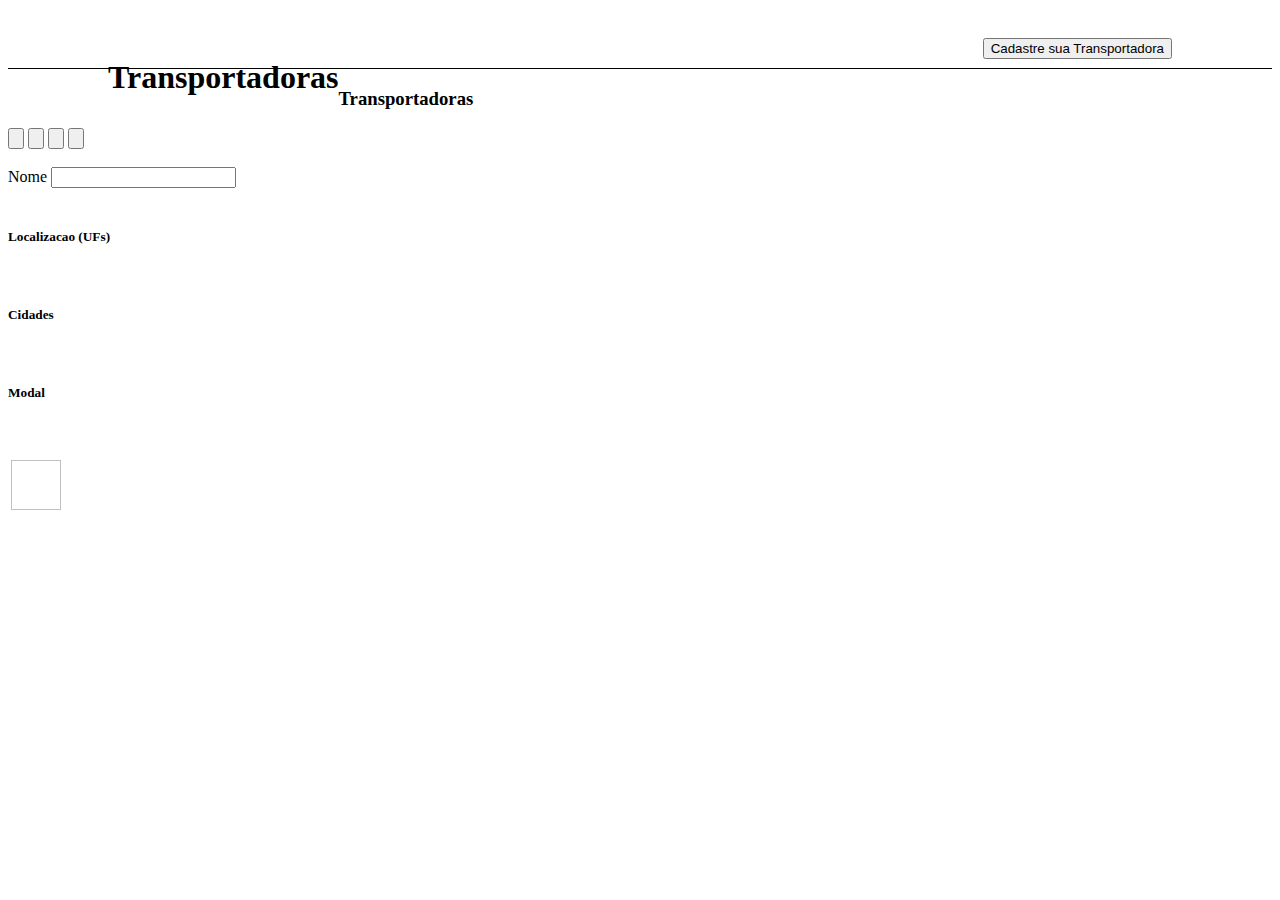
<file: bin/main/templates/index.html>
<!DOCTYPE html>
<html>
<head>
<meta charset="UTF-8">
<meta name="viewport"
	content="width=device-width, initial-scale=1, shrink-to-fit=no">
<title>Insert title here</title>
<link th:href="@{/css/bootstrap.min.css}" rel="stylesheet">
<link th:href="@{/css/estilos.css}" rel="stylesheet">
<script type="text/javascript" th:src="@{/js/scripts.js}"></script>
</head>
<body>
	<div class="container"
		style="padding-top: 30px; padding-bottom: 30px; padding-left: 100px; padding-right: 100px; border-bottom: 1px solid black;">
		<div class="row">
			<div class="col-12">
				<h1 style='float: left;'>Transportadoras</h1>
			
				<input type="button" class="btn btn-success btn-sm" value="Cadastre sua Transportadora" th:onclick="'location.href=\'' + @{/public/transportadora/new} + '\';'"
					style='float: right;'>
			</div>
		</div>
	</div>
	<div class="container">
		<div class="row">
			<div class="col-4">
			<form method="get" th:object="${transportadoraFilter}" th:action="@{/home}" id="formFilter">
				<h3>Transportadoras</h3>
				<span th:text="${transportadoras.size()} + ' ' + resultado + '(' + s + ')'"></span>
				<div>
					<input th:if="${!#strings.isEmpty(transportadoraFilter.cidade)}" th:value="${transportadoraFilter.cidade}" type="button" class="btn btn-primary btn-sm"
					onclick="filtrarCidade(null);"/>
					<input th:if="${!#strings.isEmpty(transportadoraFilter.estado)}" th:value="${transportadoraFilter.estado}" type="button" class="btn btn-primary btn-sm"
					onclick="filtrarEstado(null);"/>
					<input th:if="${!#strings.isEmpty(transportadoraFilter.modal)}" th:value="${transportadoraFilter.modal}" type="button" class="btn btn-primary btn-sm"
					onclick="filtrarModal(null);"/>
					<input th:if="${!#strings.isEmpty(transportadoraFilter.nome)}" th:value="${transportadoraFilter.nome}" type="button" class="btn btn-primary btn-sm"
					onclick="filtrarNome(null);"/>
					
				</div>
				<br />
				<div>
					<label for="nome">Nome</label> 
					<input type="text" id="inputSearchNome" th:field="*{nome}" th:value="*{nome}" onfocusout="enviarFormulario();"/> 
					<br /><br />
					<h5>
						<span>Localizacao (UFs)</span>
						</h3>
						<input id="inputSearchEstado" type="hidden" th:field="*{estado}"/>
						<ul style="list-style-type: none;">
							<li th:each="transportadoraUF : ${transportadorasUF}">
								<a th:dataEstado="${transportadoraUF.nome}" href="#" th:onclick="filtrarEstado(this.getAttribute('dataEstado'));">
									<span th:text="${transportadoraUF.nome} + '(' + ${transportadoraUF.quantidade} + ')'"></span>
								</a>
								<br />
							</li>
						</ul>
						<h5>
							<span>Cidades</span>
							</h3>
							<input id="inputSearchCidade" type="hidden" th:field="*{cidade}"/>
							<ul style="list-style-type: none;">
								<li th:each="transportadoraCidade : ${transportadorasCidades}">
									<a th:dataCidade="${transportadoraCidade.nome}" href="#" th:onclick="filtrarCidade(this.getAttribute('dataCidade'));">
										<span th:text="${transportadoraCidade.nome} + '(' + ${transportadoraCidade.quantidade} + ')'"></span>
									</a>
									<br />
								</li>
							</ul>
							<h5>
								<span>Modal</span>
								</h3>
								<input id="inputSearchModal" type="hidden" th:field="*{modal}"/>
								<ul style="list-style-type: none;">
									<li th:each="transportadoraModal : ${transportadorasModais}">
										<a th:dataModal="${transportadoraModal.nome}" href="#" th:onclick="filtrarModal(this.getAttribute('dataModal'));">
											<span th:text="${transportadoraModal.nome} + '(' + ${transportadoraModal.quantidade} + ')'"></span>
										</a>
										<br />
									</li>
								</ul>
				</div>
			</form>
			</div>
			<div class="col-8">
				<table class="gfg">
					<tbody>
						<tr th:each="transportadora : ${transportadoras}">
								<input type="hidden" name="transportadoraId" th:value="${transportadora.id}"/>
							<th scope="row"><a href="#"> <img
									th:src="@{/images/logotipo/} + ${transportadora.logotipo}" th:alt="${transportadora.nome}" width="50"
									height="50" style="float: left" th:onclick="'location.href=\'' + @{/transportadora/edit} + '?transportadoraId=' + ${transportadora.id} + '\';'"/>
							</a></th>
							<td>
							<a href="#" th:onclick="'location.href=\'' + @{/transportadora/edit} + '?transportadoraId=' + ${transportadora.id} + '\';'"><span th:text="${transportadora.nome}"></span></a>
							<br/>
							<span th:text="${transportadora.empresa}"></span>
							</td>
							<td>
								<span th:text="${transportadora.telefone}"></span> 
								<span th:text="${transportadora.celular}"></span> 
								<br/>
								<span th:text="${transportadora.email}"></span>
							</td>
							<td id="closeborder">
								<span th:text="'Fale Agora: ' + ${transportadora.whatsapp}"></span>
							</td>
						</tr>	
					</tbody>
				</table>
			</div>
		</div>
	</div>

</body>
</html>
</file>
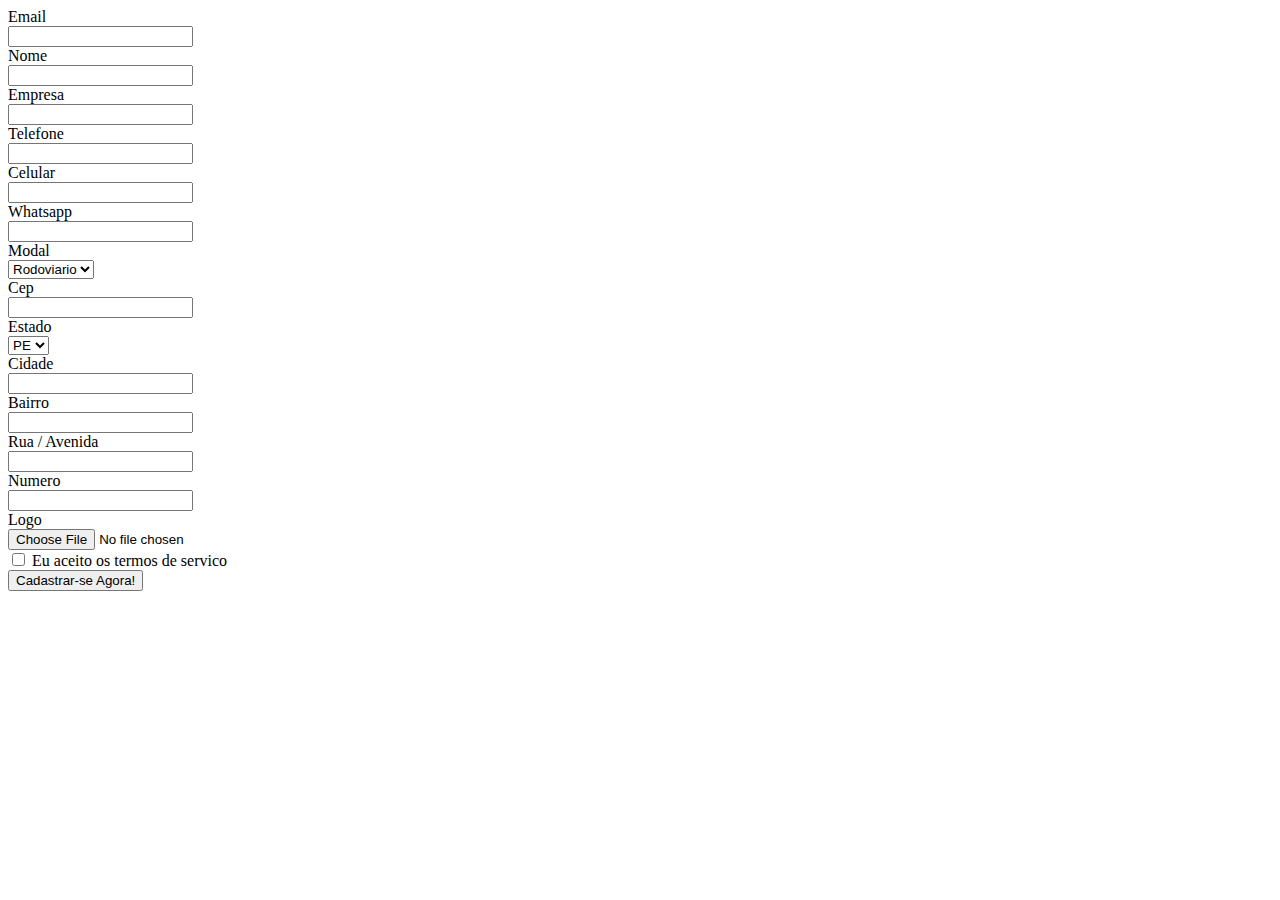
<file: bin/main/templates/cadastro.html>
<!DOCTYPE html>
<html>
<head>
<meta charset="ISO-8859-1">
<title>Insert title here</title>
<link th:href="@{/css/bootstrap.min.css}" rel="stylesheet">
<link th:href="@{/css/estilos.css}" rel="stylesheet">
</head>
<body>

<div class="container formsize">
	<form>
	  <div class="form-group row">
	    <label for="inputEmail" class="col-sm-2 col-form-label">Email</label>
	    <div class="col-sm-10">
	      <input type="email" class="form-control" id="inputEmail">
	    </div>
	  </div>
	  
	  <div class="form-group row">
	    <label for="inputNome" class="col-sm-2 col-form-label">Nome</label>
	    <div class="col-sm-10">
	      <input type="text" class="form-control" id="inputNome">
	    </div>
	  </div>
	  
	  <div class="form-group row">
	    <label for="inputEmpresa" class="col-sm-2 col-form-label">Empresa</label>
	    <div class="col-sm-10">
	      <input type="text" class="form-control" id="inputEmpresa">
	    </div>
	  </div>
	  
	  <div class="form-group row">
	    <label for="inputTelefone" class="col-sm-2 col-form-label">Telefone</label>
	    <div class="col-sm-10">
	      <input type="text" class="form-control" id="inputTelefone">
	    </div>
	  </div>
	  
	  <div class="form-group row">
	    <label for="inputCelular" class="col-sm-2 col-form-label">Celular</label>
	    <div class="col-sm-10">
	      <input type="text" class="form-control" id="inputCelular">
	    </div>
	  </div>
	  
	  <div class="form-group row">
	    <label for="inputWhatsapp" class="col-sm-2 col-form-label">Whatsapp</label>
	    <div class="col-sm-10">
	      <input type="text" class="form-control" id="inputWhatsapp">
	    </div>
	  </div>
	  
	  <div class="form-group row">
	      <label for="inputState" class="col-sm-2 col-form-label">Modal</label>
	      <div class="col-sm-10">
		      <select id="inputState" class="form-control">
		        <option selected>Rodoviario</option>
		        <option>Aquaviario</option>
		        <option>Aereo</option>
		      </select>
	      </div>
	   </div>
	
		<div class="form-group row">
			<label for="inputCep" class="col-sm-2 col-form-label">Cep</label>
			<div class="col-sm-5">
			  <input type="text" class="form-control" id="inputCep">
			</div>
			<label for="inputState" class="col-sm-2 col-form-label">Estado</label>
			<div class="col-sm-3">
			 <select id="inputState" class="form-control">
			   <option selected>PE</option>
			   <option>PB</option>
			   <option>BH</option>
			 </select>
			</div>
	  	</div>
	  	
		<div class="form-group row">
		  <label for="inputCidade" class="col-sm-2 col-form-label">Cidade</label>
		  <div class="col-sm-10">
		    <input type="text" class="form-control" id="inputCidade">
		  </div>
		</div>
		
		<div class="form-group row">
		  <label for="inputBairro" class="col-sm-2 col-form-label">Bairro</label>
		  <div class="col-sm-10">
		    <input type="text" class="form-control" id="inputBairro">
		  </div>
		</div>
		
		<div class="form-group row">
		  <label for="inputRua" class="col-sm-2 col-form-label">Rua / Avenida</label>
		  <div class="col-sm-10">
		    <input type="text" class="form-control" id="inputRua">
		  </div>
		</div>
		
		<div class="form-group row">
		  <label for="inputNumero" class="col-sm-2 col-form-label">Numero</label>
		  <div class="col-sm-10">
		    <input type="text" class="form-control" id="inputNumero">
		  </div>
		</div>
	
		<div class="form-group row">
		  <label for="exampleFormControlFile1" class="col-sm-2 col-form-label">Logo</label>
		  <div class="col-sm-10">
		  	<input type="file" class="form-control-file" id="exampleFormControlFile1">
		  </div>  
		</div>
	
		<div class="form-group row text-center">
		  <div class="col-sm-12 ">
		    <div class="form-check">
		      <input class="form-check-input" type="checkbox" id="gridCheck1">
		      <label class="form-check-label" for="gridCheck1">
		        Eu aceito os termos de servico
		      </label>
		    </div>
		  </div>
		</div>
	  
	  <div class="form-group row text-center">
	    <div class="col-sm-12">
	      <button type="submit" class="btn btn-primary">Cadastrar-se Agora!</button>
	    </div>
	  </div>
	</form>
</div>

</body>
</html>
</file>
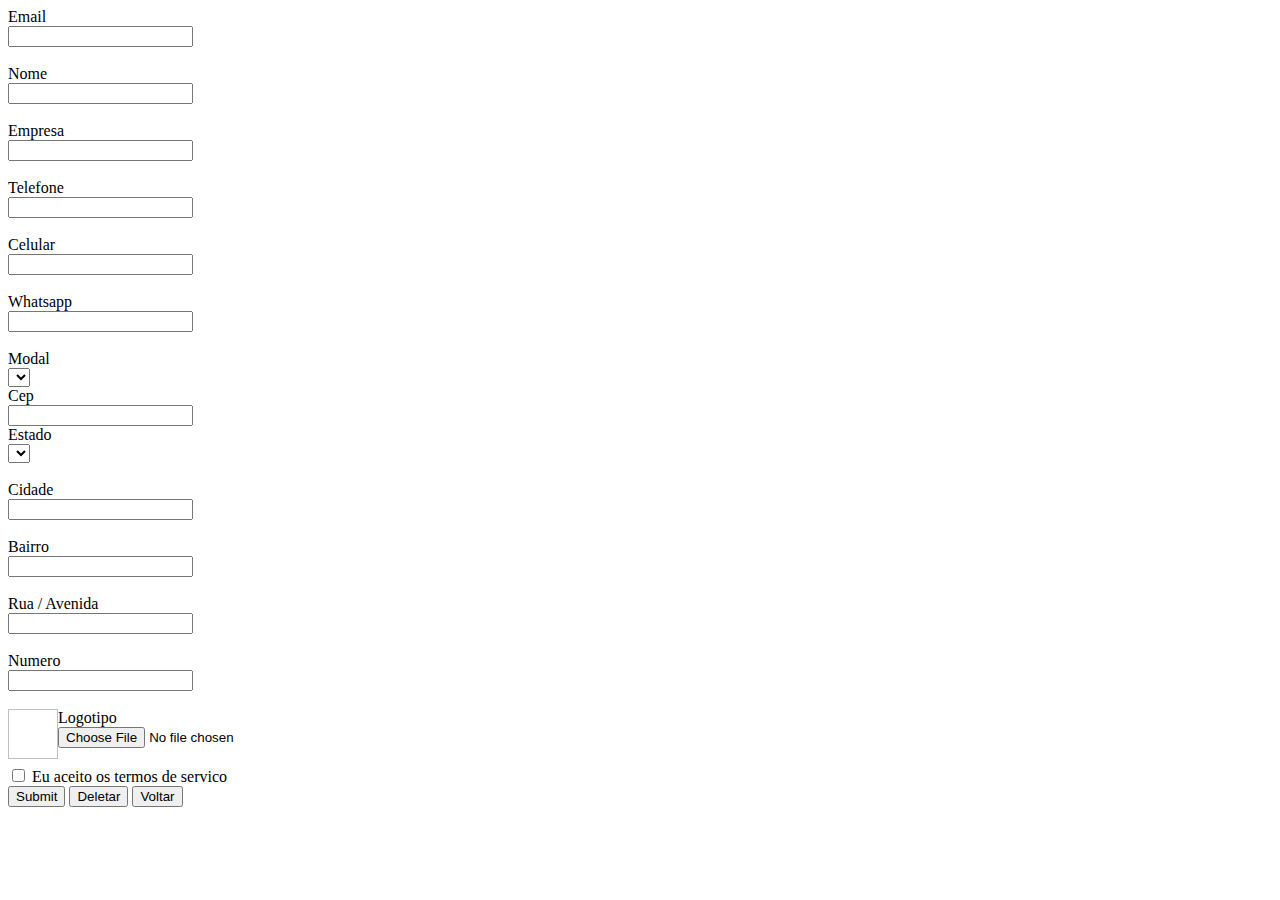
<file: bin/main/templates/transportadora-cadastro.html>
<!DOCTYPE html>
<html>
<head>
<meta charset="ISO-8859-1">
<title>Insert title here</title>
<link th:href="@{/css/bootstrap.min.css}" rel="stylesheet">
<link th:href="@{/css/estilos.css}" rel="stylesheet">
</head>
<body>

<div id="menssagemDeSucesso" th:if="${msg != null}">
	<span th:text="${msg}"></span>
</div>

<div class="container formsize">
	<form method="post" th:object="${transportadora}" th:action="${!editMode} ? @{/public/transportadora/save} : @{/transportadora/save}" enctype="multipart/form-data">
	  
	  <input type="hidden" th:field="*{id}"/>
	  
	  <div class="form-group row">
	    <label for="inputEmail" class="col-sm-2 col-form-label">Email</label>
	    <div class="col-sm-10">
	      <input type="email" name="email" class="form-control" id="inputEmail" th:field="*{email}"
	       th:classappend="${#fields.hasErrors('email')} ? 'inputError' : ''"/>
	    </div>
	  </div>
	  
	  <div id="mensagemDeErro" th:if="${#fields.hasErrors('email')}">
	  	<span th:errors="*{email}"></span>
	  </div>
	  <br/>
	 
	  
	  <div class="form-group row">
	    <label for="inputNome" class="col-sm-2 col-form-label">Nome</label>
	    <div class="col-sm-10">
	      <input type="text" name="nome" th:field="*{nome}" class="form-control"
	      th:classappend="${#fields.hasErrors('nome')} ? 'inputError' : ''"/>
	    </div>
	  </div>
	  
	  <div id="mensagemDeErro" th:if="${#fields.hasErrors('nome')}">
	  	<span th:errors="*{nome}"></span>
	  </div>
	  <br/>
	  
	  <div class="form-group row">
	    <label for="inputEmpresa" class="col-sm-2 col-form-label">Empresa</label>
	    <div class="col-sm-10">
	      <input type="text" name="empresa" th:field="*{empresa}"  class="form-control" id="inputEmpresa"
	      th:classappend="${#fields.hasErrors('empresa')} ? 'inputError' : ''" />
	    </div>
	  </div>
	  
	  <div id="mensagemDeErro" th:if="${#fields.hasErrors('empresa')}">
	  	<span th:errors="*{empresa}"></span>
	  </div>
	  <br/>
	  
	  <div class="form-group row">
	    <label for="inputTelefone" class="col-sm-2 col-form-label">Telefone</label>
	    <div class="col-sm-10">
	      <input type="text" name="telefone" th:field="*{telefone}" class="form-control" id="inputTelefone"
	      th:classappend="${#fields.hasErrors('telefone')} ? 'inputError' : ''" />
	    </div>
	  </div>
	  
	  <div id="mensagemDeErro" th:if="${#fields.hasErrors('telefone')}">
	  	<span th:errors="*{telefone}"></span>
	  </div>
	  <br/>
	  
	  <div class="form-group row">
	    <label for="inputCelular" class="col-sm-2 col-form-label">Celular</label>
	    <div class="col-sm-10">
	      <input type="text" name="celular" th:field="*{celular}" class="form-control" id="inputCelular"
	      th:classappend="${#fields.hasErrors('celular')} ? 'inputError' : ''" />
	    </div>
	  </div>
	  
	  <div id="mensagemDeErro" th:if="${#fields.hasErrors('celular')}">
	  	<span th:errors="*{celular}"></span>
	  </div>
	  <br/>
	  
	  <div class="form-group row">
	    <label for="inputWhatsapp" class="col-sm-2 col-form-label">Whatsapp</label>
	    <div class="col-sm-10">
	      <input type="text" name="whatsapp" th:field="*{whatsapp}" class="form-control" id="inputWhatsapp"
	      th:classappend="${#fields.hasErrors('whatsapp')} ? 'inputError' : ''"/>
	    </div>
	  </div>
	  
	  <div id="mensagemDeErro" th:if="${#fields.hasErrors('whatsapp')}">
	  	<span th:errors="*{whatsapp}"></span>
	  </div>
	  <br/>
	  
	  <div class="form-group row">
	      <label for="inputModal" class="col-sm-2 col-form-label">Modal</label>
	      <div class="col-sm-10">
		      <select id="inputModal" name="modal" th:field="*{modal}" class="form-control" 
		      th:classappend="${#fields.hasErrors('estado')} ? 'inputError' : ''"/>
		        <option selected th:value="Rodoviario" th:text="Rodoviario"></option>
		        <option th:value="Aquaviario" th:text="Aquaviario"></option>
		        <option th:value="Aereo" th:text="Aereo"></option>
		      </select>
	      </div>
	   </div>
	
		<div class="form-group row">
			<label for="inputCep" class="col-sm-2 col-form-label">Cep</label>
			<div class="col-sm-5">
			  <input type="text" name="cep" th:field="*{cep}" class="form-control" id="inputCep"
			  th:classappend="${#fields.hasErrors('whatsapp')} ? 'inputError' : ''"/>
			</div>
		    
			<label for="inputState" class="col-sm-2 col-form-label">Estado</label>
			<div class="col-sm-3">
			 <select id="inputState" name="estado" th:field="*{estado}" class="form-control" 
			 th:classappend="${#fields.hasErrors('estado')} ? 'inputError' : ''" />
			   <option selected th:value="PE" th:text="PE"></option>
			   <option th:value="PB" th:text="PB"></option>
			   <option th:value="MG" th:text="MG"></option>
			 </select>
			</div>
	  	</div>
	  	
	  	<div id="mensagemDeErro" th:if="${#fields.hasErrors('cep')}">
		  		<span th:errors="*{cep}"></span>
		</div>
		<br/>
	  	
		<div class="form-group row">
		  <label for="inputCidade" class="col-sm-2 col-form-label">Cidade</label>
		  <div class="col-sm-10">
		    <input type="text" name="cidade" th:field="*{cidade}" class="form-control" id="inputCidade" 
		    th:classappend="${#fields.hasErrors('cidade')} ? 'inputError' : ''"/>
		  </div>
		</div>
		
		<div id="mensagemDeErro" th:if="${#fields.hasErrors('cidade')}">
		  		<span th:errors="*{cidade}"></span>
		</div>
		<br/>
		
		<div class="form-group row">
		  <label for="inputBairro" class="col-sm-2 col-form-label">Bairro</label>
		  <div class="col-sm-10">
		    <input type="text" name="bairro" th:field="*{bairro}" class="form-control" id="inputBairro" 
		    th:classappend="${#fields.hasErrors('bairro')} ? 'inputError' : ''">
		  </div>
		</div>
		
		<div id="mensagemDeErro" th:if="${#fields.hasErrors('bairro')}">
		  		<span th:errors="*{bairro}"></span>
		</div>
		<br/>
		
		<div class="form-group row">
		  <label for="inputRua" class="col-sm-2 col-form-label">Rua / Avenida</label>
		  <div class="col-sm-10">
		    <input type="text" name="rua" th:field="*{rua}" class="form-control" id="inputRua" 
		    th:classappend="${#fields.hasErrors('rua')} ? 'inputError' : ''">
		  </div>
		</div>
		
		<div id="mensagemDeErro" th:if="${#fields.hasErrors('rua')}">
		  		<span th:errors="*{rua}"></span>
		</div>
		<br/>
		
		<div class="form-group row">
		  <label for="inputNumero" class="col-sm-2 col-form-label">Numero</label>
		  <div class="col-sm-10">
		    <input type="text" name="numero" th:field="*{numero}" class="form-control" id="inputNumero"
		    th:classappend="${#fields.hasErrors('nome')} ? 'inputError' : ''" />
		  </div>
		</div>
		
		<div id="mensagemDeErro" th:if="${#fields.hasErrors('numero')}">
	  		<span th:errors="*{numero}"></span>
	  	</div>
		<br/>
		
		<div th:if="*{logotipo != null}" class="form-group row justify-content-center">
			<img th:src="@{/images/logotipo/} + ${transportadora.logotipo}" th:alt="${transportadora.nome}" width="50"
			height="50" style="float: left" th:onclick="'location.href=\'' + @{/transportadora/edit} + '?transportadoraId=' + ${transportadora.id} + '\';'"/>
		</div>
	
		<div>
			<div class="form-group row">
			  <label for="exampleFormControlFile1" class="col-sm-2 col-form-label">Logotipo</label>
			  <div class="col-sm-10">
			  	<input type="file" name="logotipo" th:field="*{logotipoFile}" class="form-control-file" id="exampleFormControlFile1"
			  	 th:classappend="${#fields.hasErrors('logotipoFile')} ? 'inputError' : ''" />
			  </div>  
			</div>
		</div>
		
		<div id="mensagemDeErro" th:if="${#fields.hasErrors('logotipoFile')}">
	  		<span th:errors="*{logotipoFile}"></span>
	  	</div>
		<br/>
		
		<div class="form-group row text-center">
		  <div class="col-sm-12 ">
		    <div class="form-check">
		      <input class="form-check-input" type="checkbox" id="gridCheck1">
		      <label class="form-check-label" for="gridCheck1">
		        Eu aceito os termos de servico
		      </label>
		    </div>
		  </div>
		</div>
	  
	  <div class="form-group row text-center">
	    <div class="col-sm-12">
	      <input type="submit" class="btn btn-primary" th:value="${!editMode} ? 'Cadastrar-se Agora!' : 'Alterar'"></button>
	      
	      <div th:if="${editMode}" style='display: inline;'>
	      	<input type="button" class="btn btn-danger" value='Deletar' th:onclick="'location.href=\'' + @{/transportadora/deletar} + '?transportadoraId=' + ${transportadora.id} + '\';'"></button>
	      </div> 
	      
	      <input type="button" class="btn btn-success" value='Voltar' th:onclick="'location.href=\'' + @{/home} + '\';'"></button>
	    </div>
	  </div>
	</form>
</div>

</body>
</html>
</file>
